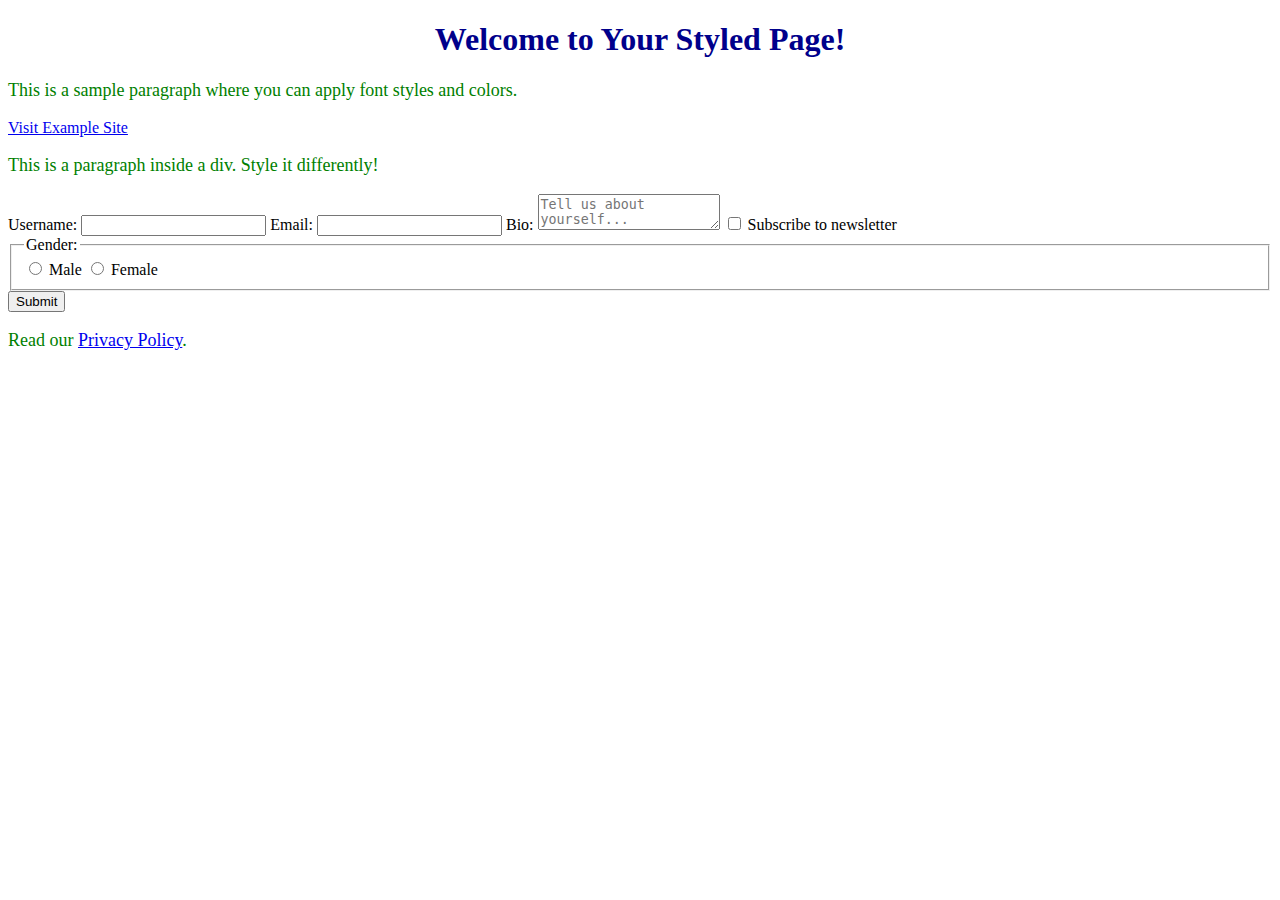
<file: index.html>
<!DOCTYPE html>
<html lang="en">
  <head>
    <meta charset="UTF-8" />
    <meta name="viewport" content="width=device-width, initial-scale=1.0" />
    <title>CSS Practice Page</title>
    <link rel="stylesheet" href="styles.css" />
  </head>
  <body>
    <h1>Welcome to Your Styled Page!</h1>
    <p>
      This is a sample paragraph where you can apply font styles and colors.
    </p>
    <a href="https://www.example.com" target="_blank">Visit Example Site</a>

    <div class="content">
      <p>This is a paragraph inside a div. Style it differently!</p>
    </div>

    <form action="#" method="post">
      <label for="username">Username:</label>
      <input type="text" id="username" name="username" required />

      <label for="email">Email:</label>
      <input type="email" id="email" name="email" required />

      <label for="bio">Bio:</label>
      <textarea
        id="bio"
        name="bio"
        placeholder="Tell us about yourself..."
      ></textarea>

      <input type="checkbox" id="subscribe" name="subscribe" value="yes" />
      <label for="subscribe">Subscribe to newsletter</label>

      <fieldset>
        <legend>Gender:</legend>
        <input type="radio" id="male" name="gender" value="male" />
        <label for="male">Male</label>
        <input type="radio" id="female" name="gender" value="female" />
        <label for="female">Female</label>
      </fieldset>

      <button type="submit">Submit</button>
    </form>
    <p>Read our <a href="#">Privacy Policy</a>.</p>
  </body>
</html>
</file>
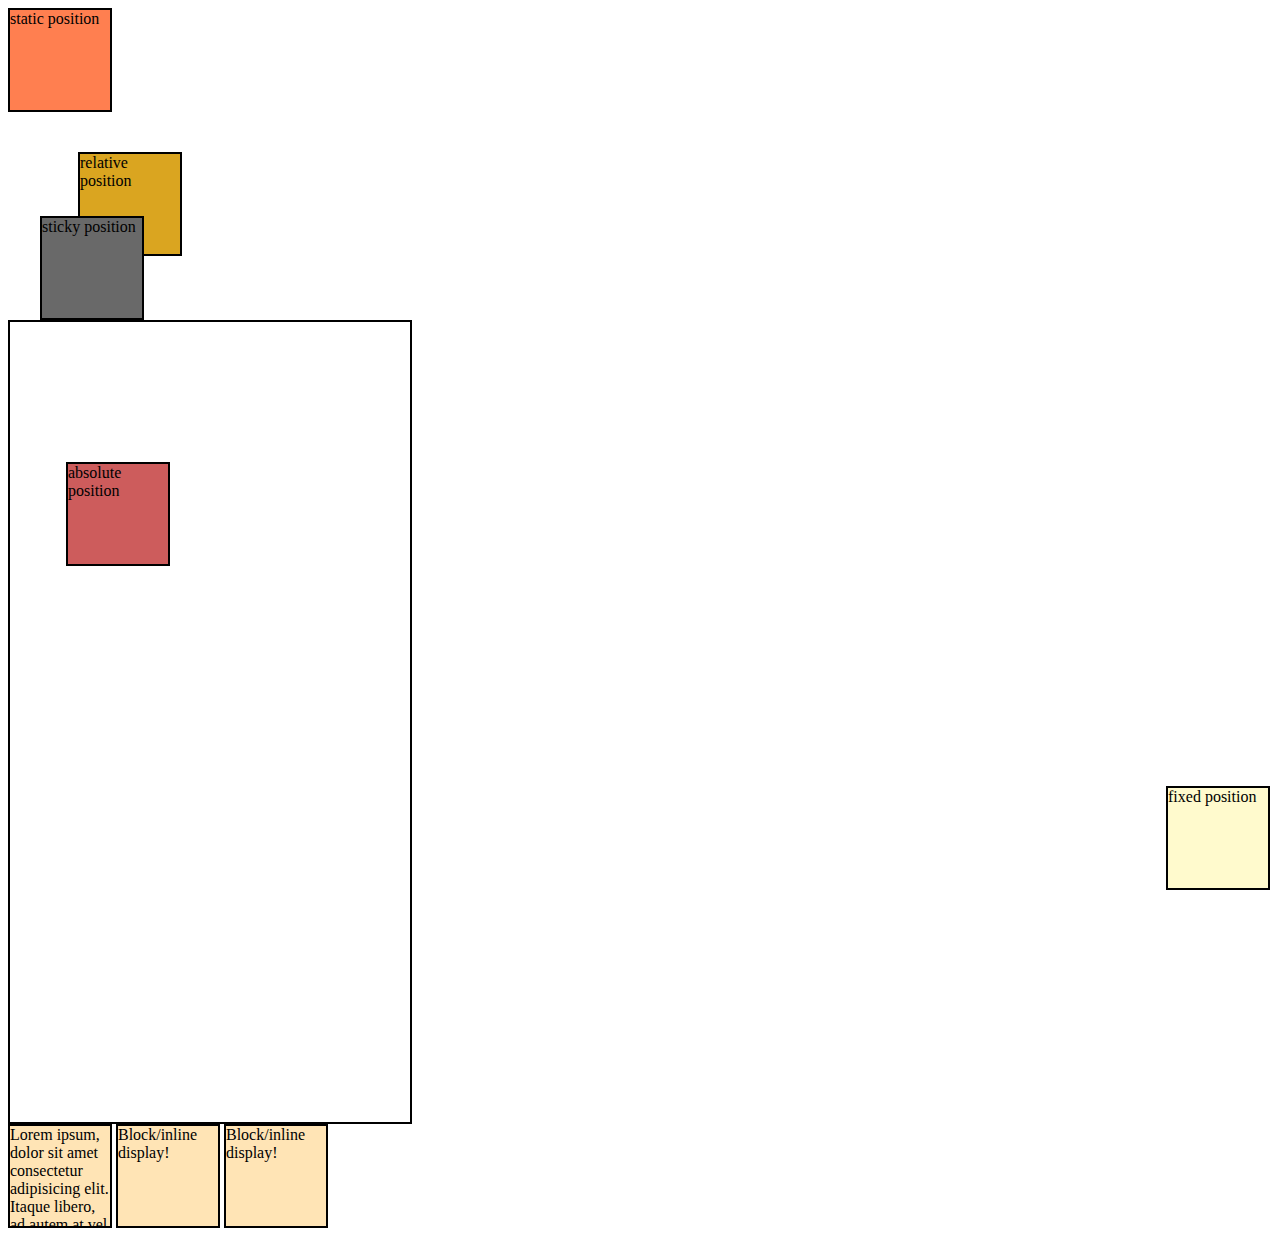
<file: css-layout-and-positioning.html>
<!DOCTYPE html>
<html lang="en">
  <head>
    <meta charset="UTF-8" />
    <meta name="viewport" content="width=device-width, initial-scale=1.0" />
    <title>Positions</title>
    <link rel="stylesheet" href="positions.css" />
  </head>

  <body>
    <div class="static_position">static position</div>

    <div class="relative_position">relative position</div>

    <div class="sticky_position">sticky position</div>

    <div class="absolute_container">
      <div class="absolute_position">absolute position</div>
    </div>

    <div class="fixed_position">fixed position</div>

    <div class="block-inline">
      Lorem ipsum, dolor sit amet consectetur adipisicing elit. Itaque libero,
      ad autem at vel laborum accusantium mollitia sit recusandae, nesciunt enim
      illum eligendi voluptate, expedita nostrum deserunt magni. Cupiditate,
      molestias!
    </div>

    <div class="block-inline">Block/inline display!</div>

    <div class="block-inline">Block/inline display!</div>
  </body>
</html>
</file>
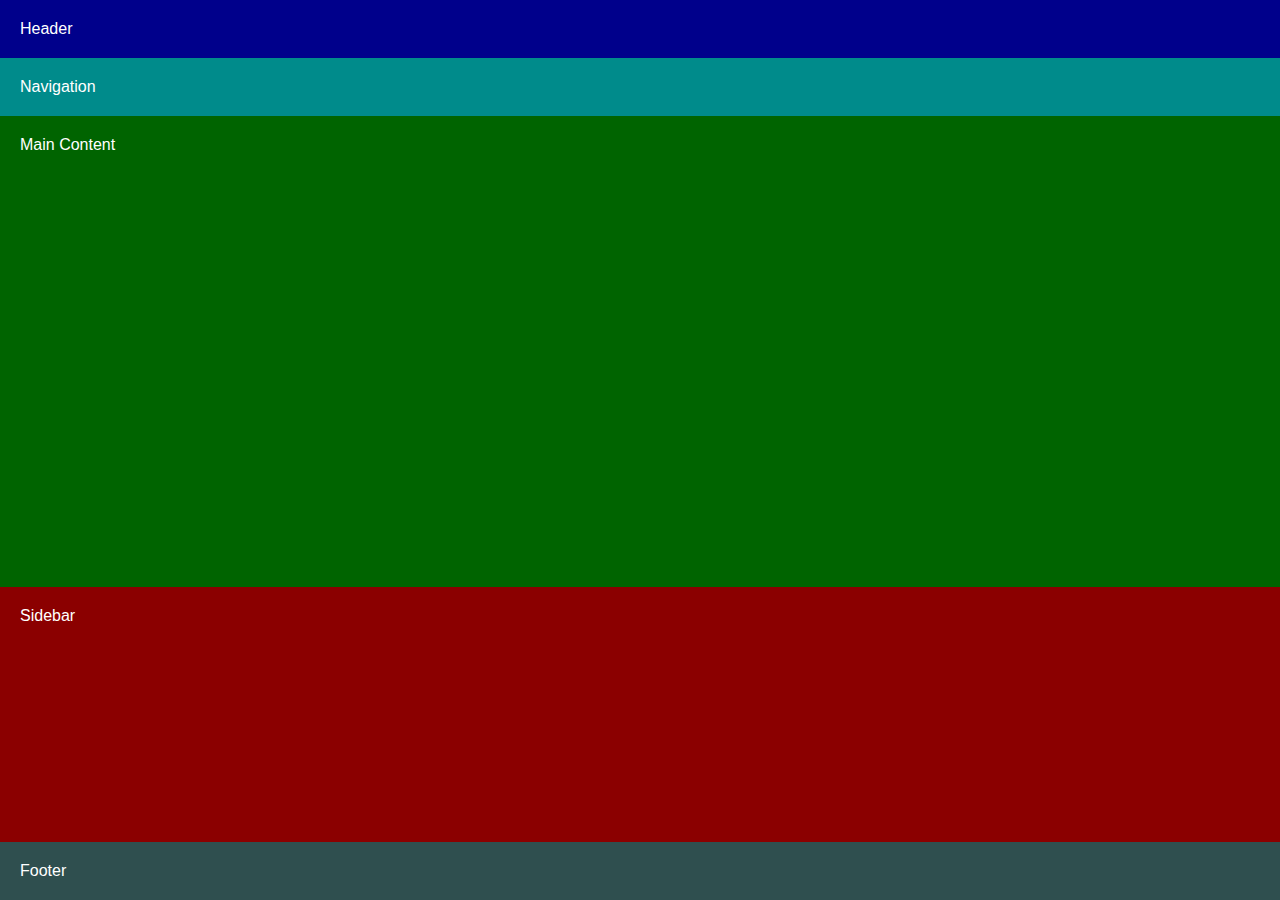
<file: flex-layout.html>
<!DOCTYPE html>
<html lang="en">
  <head>
    <meta charset="UTF-8" />
    <meta name="viewport" content="width=device-width, initial-scale=1.0" />
    <title>Flexbox Layout</title>
    <link rel="stylesheet" href="flex-style.css" />
  </head>
  <body>
    <header class="header">Header</header>
    <nav class="navbar">Navigation</nav>
    <main class="content">Main Content</main>
    <aside class="sidebar">Sidebar</aside>
    <footer class="footer">Footer</footer>
  </body>
</html>
</file>
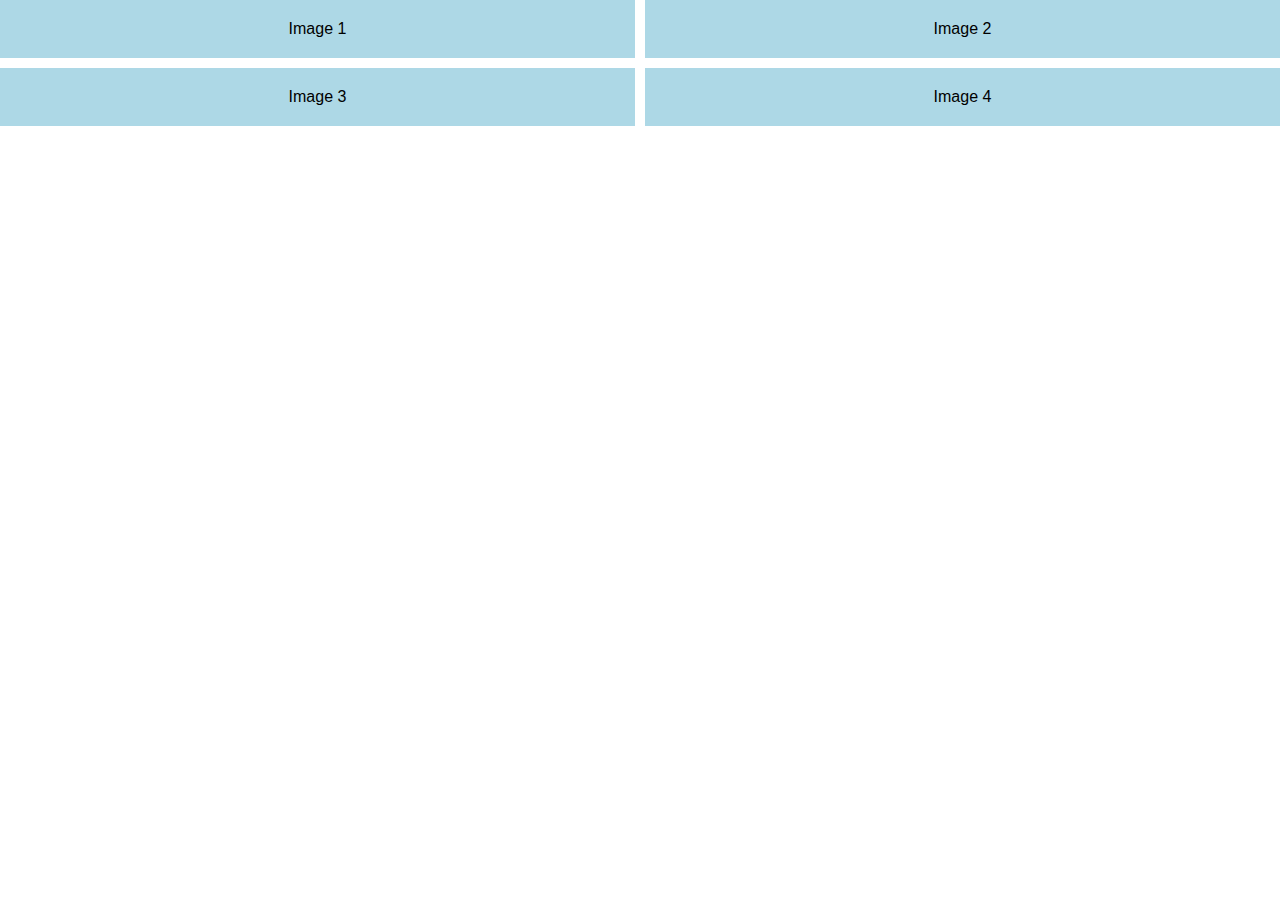
<file: grid-gallery.html>
<!DOCTYPE html>
<html lang="en">
<head>
  <meta charset="UTF-8">
  <meta name="viewport" content="width=device-width, initial-scale=1.0">
  <title>Grid Gallery</title>
  <link rel="stylesheet" href="grid-style.css">
</head>
<body>
  <div class="grid-container">
    <div class="gallery-item">Image 1</div>
    <div class="gallery-item">Image 2</div>
    <div class="gallery-item">Image 3</div>
    <div class="gallery-item">Image 4</div>
  </div>
</body>
</html
</file>
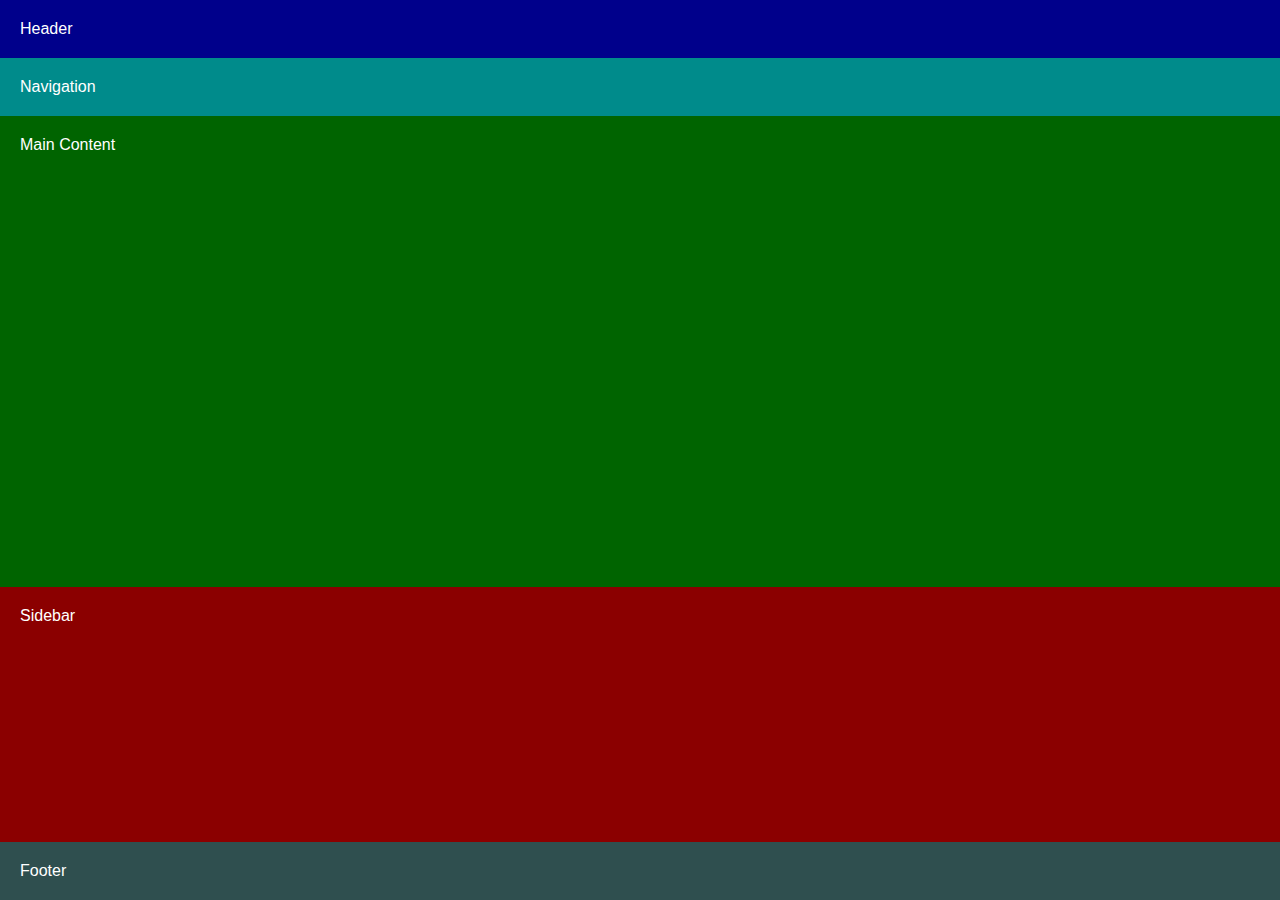
<file: responsive-design.html>
<!DOCTYPE html>
<html lang="en">
  <head>
    <meta charset="UTF-8" />
    <meta name="viewport" content="width=device-width, initial-scale=1.0" />
    <title>Responsive Design</title>
    <link rel="stylesheet" href="responsive-style.css" />
  </head>
  <body>
    <header class="header">Header</header>
    <nav class="navbar">Navigation</nav>
    <main class="content">Main Content</main>
    <aside class="sidebar">Sidebar</aside>
    <footer class="footer">Footer</footer>
  </body>
</html>
</file>
<file: styles.css>
h1 {
  color: darkblue;
  text-align: center;
}

p {
  color: green;
  font-size: 18px;
}

.container {
  background-color: lightgray;
  padding: 20px;
  border: 1px solid black;
}
</file>
<file: positions.css>
.section {
  top: 40px;
  left: 40px;
  width: 100px;
  height: 100px;
  border: 2px solid black;
  background-color: coral;
}

.static_position {
  /* default position */
  position: static;

  /* box styling */
  top: 40px;
  left: 40px;
  width: 100px;
  height: 100px;
  border: 2px solid black;
  background-color: coral;
}

.sticky_position {
  position: sticky;
  top: 10px; /* Element sticks when it reaches this point */
  left: 40px;
  width: 100px;
  height: 100px;
  border: 2px solid black;
  background-color: dimgrey;
}

.relative_position {
  /* from wherever it was to begin with move it*/
  /* small movements */
  position: relative;
  top: 40px;
  left: 70px;
  width: 100px;
  height: 100px;
  border: 2px solid black;
  background-color: goldenrod;
}

.absolute_container {
  /* positioned parent so absolute in the child will get position from parent */
  position: relative;
  border: 2px solid black;
  width: 400px;
  height: 800px;
}

.absolute_position {
  /* positioned from the browser window or it's positioned parent */
  position: absolute;
  top: 140px;
  right: 240px;
  width: 100px;
  height: 100px;
  border: 2px solid black;
  background-color: indianred;
}

.fixed_position {
  position: fixed;
  bottom: 10px;
  right: 10px;
  width: 100px;
  height: 100px;
  border: 2px solid black;
  background-color: lemonchiffon;
}

.block-inline {
  display: block;
  width: 100px;
  height: 100px;
  border: 2px solid black;
  background-color: moccasin;

  /* hides anything that goes outside the container 
  and allows you to scroll that content */
  overflow: hidden scroll;
}

.block-inline {
  display: inline;
  width: 100px;
  height: 100px;
  border: 2px solid black;
  background-color: moccasin;

  /* hides anything that goes outside the container 
  and allows you to scroll that content */
  overflow: hidden scroll;
}

.block-inline {
  display: inline-block;
  width: 100px;
  height: 100px;
  border: 2px solid black;
  background-color: moccasin;

  /* hides anything that goes outside the container and allows you to scroll
  that content */
  overflow: hidden scroll;
}
</file>
<file: flex-style.css>
body {
  margin: 0;
  font-family: Arial, sans-serif;
}
header,
nav,
main,
aside,
footer {
  padding: 20px;
  color: white;
}
.header {
  background-color: darkblue;
}
.navbar {
  background-color: darkcyan;
}
.content {
  background-color: darkgreen;
  flex: 2;
}
.sidebar {
  background-color: darkred;
  flex: 1;
}
.footer {
  background-color: darkslategray;
}
body {
  display: flex;
  flex-direction: column;
  height: 100vh;
}
main {
  display: flex;
  flex: 1;
}
</file>
<file: grid-style.css>
body {
  margin: 0;
  font-family: Arial, sans-serif;
}
.grid-container {
  display: grid;
  grid-template-columns: repeat(2, 1fr);
  gap: 10px;
}
.gallery-item {
  background-color: lightblue;
  padding: 20px;
  text-align: center;
}
</file>
<file: responsive-style.css>
/* Basic layout */
body {
  margin: 0;
  font-family: Arial, sans-serif;
}

header,
nav,
main,
aside,
footer {
  padding: 20px;
  color: white;
}

.header {
  background-color: darkblue;
}
.navbar {
  background-color: darkcyan;
}
.content {
  background-color: darkgreen;
  flex: 2;
}
.sidebar {
  background-color: darkred;
  flex: 1;
}
.footer {
  background-color: darkslategray;
}

body {
  display: flex;
  flex-direction: column;
  height: 100vh;
}

main {
  display: flex;
  flex: 1;
}

/* Add transition to buttons */
button {
  background-color: darkblue;
  color: white;
  border: none;
  padding: 10px 20px;
  cursor: pointer;
  transition: background-color 0.3s ease;
}

button:hover {
  background-color: darkgreen;
}

/* Responsive design */
@media (max-width: 768px) {
  body {
    flex-direction: column;
  }

  main {
    flex-direction: column;
  }
}
</file>
